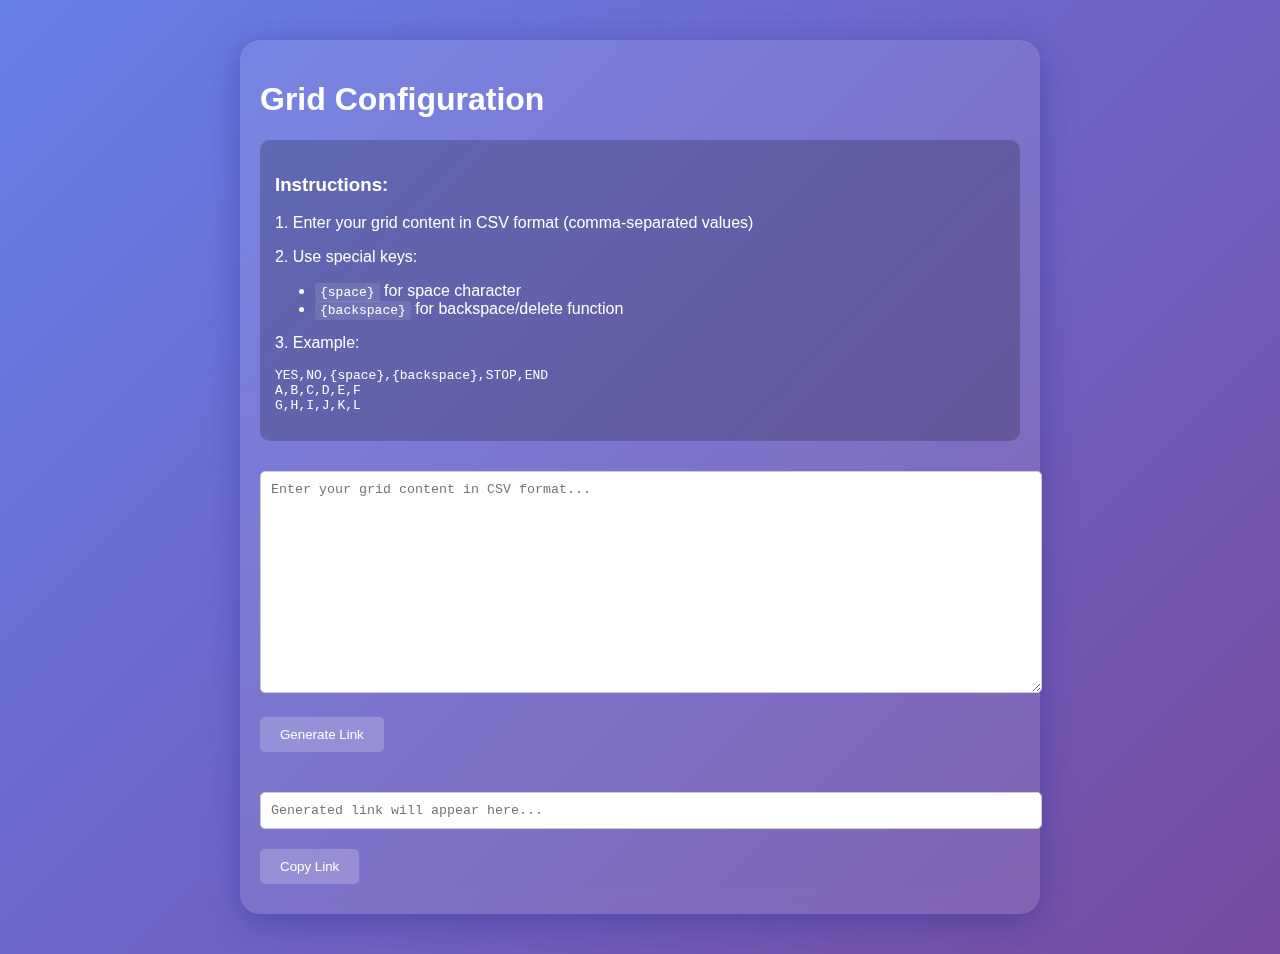
<file: grid.html>
<!DOCTYPE html>
<html lang="en">
<head>
    <meta charset="UTF-8">
    <meta name="viewport" content="width=device-width, initial-scale=1.0">
    <title>Grid Configuration</title>
    <style>
        body {
            font-family: Arial, sans-serif;
            max-width: 800px;
            margin: 20px auto;
            padding: 20px;
            background: linear-gradient(135deg, #667eea 0%, #764ba2 100%);
            color: white;
        }
        .container {
            background: rgba(255, 255, 255, 0.1);
            backdrop-filter: blur(10px);
            border-radius: 20px;
            padding: 20px;
            box-shadow: 0 8px 32px rgba(31, 38, 135, 0.37);
        }
        textarea {
            width: 100%;
            height: 200px;
            margin: 10px 0;
            padding: 10px;
            font-family: monospace;
            border-radius: 5px;
            border: 1px solid #ccc;
        }
        .instructions {
            background: rgba(0, 0, 0, 0.2);
            padding: 15px;
            border-radius: 10px;
            margin: 20px 0;
        }
        .instructions code {
            background: rgba(255, 255, 255, 0.1);
            padding: 2px 5px;
            border-radius: 3px;
        }
        button {
            background: rgba(255, 255, 255, 0.2);
            border: none;
            padding: 10px 20px;
            color: white;
            border-radius: 5px;
            cursor: pointer;
            margin: 10px 0;
            transition: all 0.3s ease;
        }
        button:hover {
            background: rgba(255, 255, 255, 0.3);
        }
        .link-container {
            margin-top: 20px;
        }
        #generatedLink {
            width: 100%;
            padding: 10px;
            margin: 10px 0;
            font-family: monospace;
            border-radius: 5px;
            border: 1px solid #ccc;
        }
        .error {
            color: #ff4444;
            background: rgba(255, 68, 68, 0.1);
            padding: 10px;
            border-radius: 5px;
            margin: 10px 0;
            display: none;
        }
    </style>
</head>
<body>
    <div class="container">
        <h1>Grid Configuration</h1>
        
        <div class="instructions">
            <h3>Instructions:</h3>
            <p>1. Enter your grid content in CSV format (comma-separated values)</p>
            <p>2. Use special keys:</p>
            <ul>
                <li><code>{space}</code> for space character</li>
                <li><code>{backspace}</code> for backspace/delete function</li>
            </ul>
            <p>3. Example:</p>
            <pre>YES,NO,{space},{backspace},STOP,END
A,B,C,D,E,F
G,H,I,J,K,L</pre>
        </div>

        <textarea id="gridInput" placeholder="Enter your grid content in CSV format..."></textarea>
        <div id="errorMessage" class="error"></div>
        <button onclick="generateLink()">Generate Link</button>
        
        <div class="link-container">
            <input type="text" id="generatedLink" readonly placeholder="Generated link will appear here...">
            <button onclick="copyLink()">Copy Link</button>
        </div>
    </div>

    <script>
        function validateGrid(grid) {
            if (!grid || !grid.length) return false;
            const width = grid[0].length;
            return grid.every(row => row.length === width);
        }

        function parseCSV(text) {
            return text.trim().split('\n').map(line => 
                line.split(',').map(cell => cell.trim())
            );
        }

        function generateLink() {
            const input = document.getElementById('gridInput').value;
            const errorElement = document.getElementById('errorMessage');
            const linkElement = document.getElementById('generatedLink');
            
            try {
                const grid = parseCSV(input);
                
                if (!validateGrid(grid)) {
                    throw new Error('Invalid grid format. All rows must have the same number of columns.');
                }

                // Get base URL (current URL without grid.html and without query params)
                const currentUrl = new URL(window.location.href);
                const baseUrl = currentUrl.origin + currentUrl.pathname.replace('grid.html', '');
                
                // Encode grid data
                const gridData = btoa(JSON.stringify(grid));
                const finalUrl = `${baseUrl}index.html?grid=${gridData}`;
                
                // Show generated link
                linkElement.value = finalUrl;
                errorElement.style.display = 'none';
            } catch (error) {
                errorElement.textContent = 'Error: ' + error.message;
                errorElement.style.display = 'block';
                linkElement.value = '';
            }
        }

        function copyLink() {
            const linkElement = document.getElementById('generatedLink');
            linkElement.select();
            document.execCommand('copy');
            
            // Visual feedback
            const button = event.target;
            const originalText = button.textContent;
            button.textContent = 'Copied!';
            setTimeout(() => {
                button.textContent = originalText;
            }, 2000);
        }
    </script>
</body>
</html>
</file>
